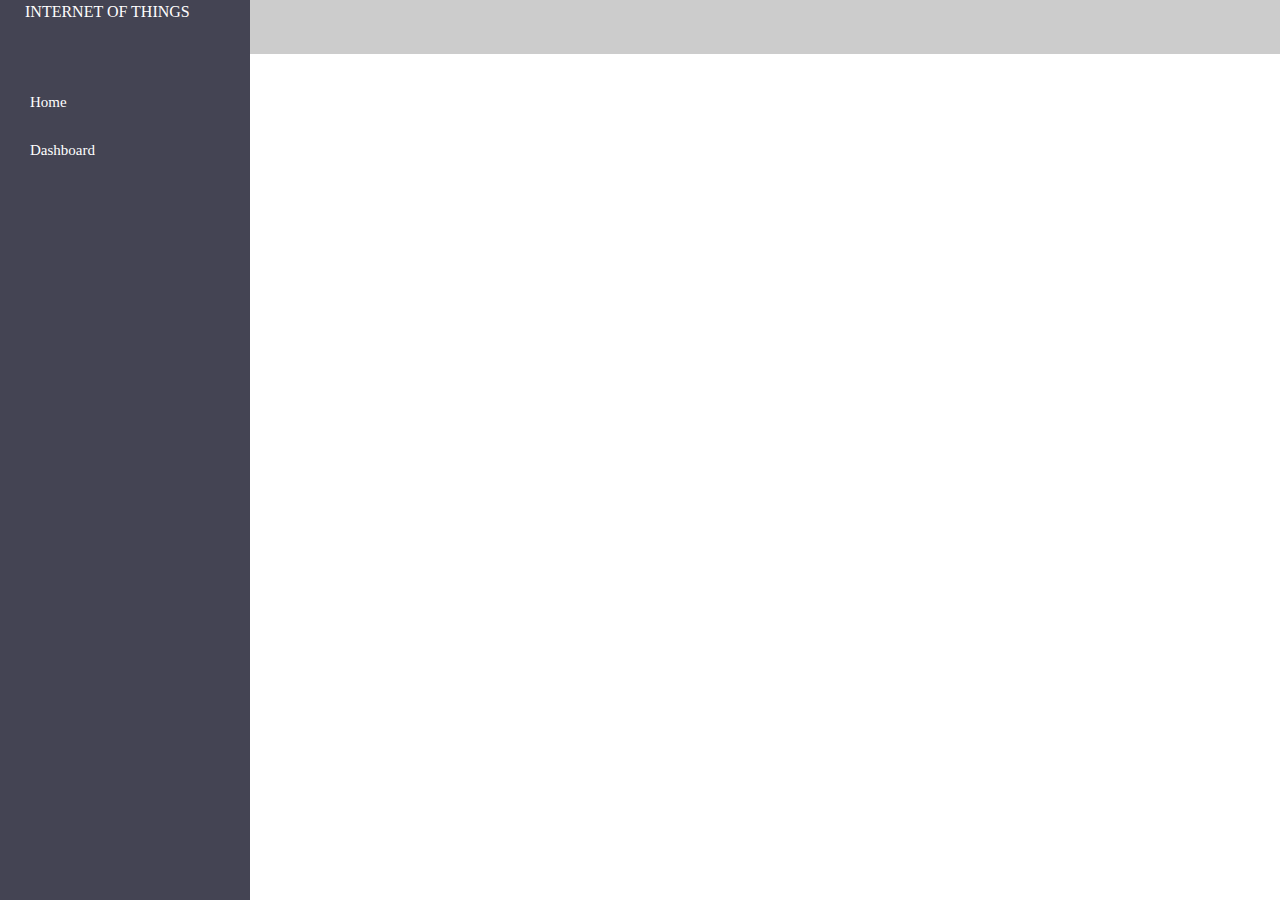
<file: raspberry/index.html>
<!DOCTYPE html>
<html> 
    <head>
        <title>My Rapberry Pi</title>
        <meta charset="utf-8">
        <link rel="stylesheet" href="https://fonts.googleapis.com/css?family=Roboto:100,100i,300,300i,400,400i,500,500i,700,700i,900,900i&amp;subset=latin-ext">
        <link rel="stylesheet" href="https://cdnjs.cloudflare.com/ajax/libs/font-awesome/4.7.0/css/font-awesome.min.css">
        <link rel="stylesheet" href="normalize.css">
        <link rel="stylesheet" href="style.css">
    </head>
    <body>
        <div class="header"></div>
            <div class="nav">
                <span class="iot">INTERNET OF THINGS</span> 
                <ul class="nav-menu">
                    <li>                        
                        <a href="">
                            <span>Home</span>
                        </a>
                    </li>
                    <li>
                        <a href="">
                            <span>Dashboard</span>
                        </a>
                    </li>
                </ul>
            </div>
            <div class="content">

            </div>
        </div>
        <div class="footer">
            <span>Footer</span>
        </div>
    </body>
</html>
</file>
<file: raspberry/style.css>
.iot{
    color: rgb(255, 254, 254);
    margin-left: 25px;
    
    
}
.header {
    height: 54px;
    background-color: #cccccc;
}
a {
    text-decoration: none;
    color: white;
}

a:hover {
    color: lime;
}


.nav {
    position: absolute;
    top: 0;
    left: 0;
    min-height: 100%;
    max-width: 250px;
    width: 100%;
    background-color: #444453;
}

.nav-menu {
    list-style: none;
    margin-top: 55px;
    padding: 0;
}

.nav-menu li {
    padding: 12px 5px 12px 25px;
}

.nav-menu li:hover {
    background-color: #72b38d;
    -moz-transition: all 0.5s;
    -o-transition: all 0.5s;
    -webkit-transition: all 0.5s;
    -ms-transition: all 0.5s;
    transition: all 0.5s;
    cursor: pointer;
}

.nav-menu span {
    margin: 0 5px;
    font-size: 15px;
}
</file>
